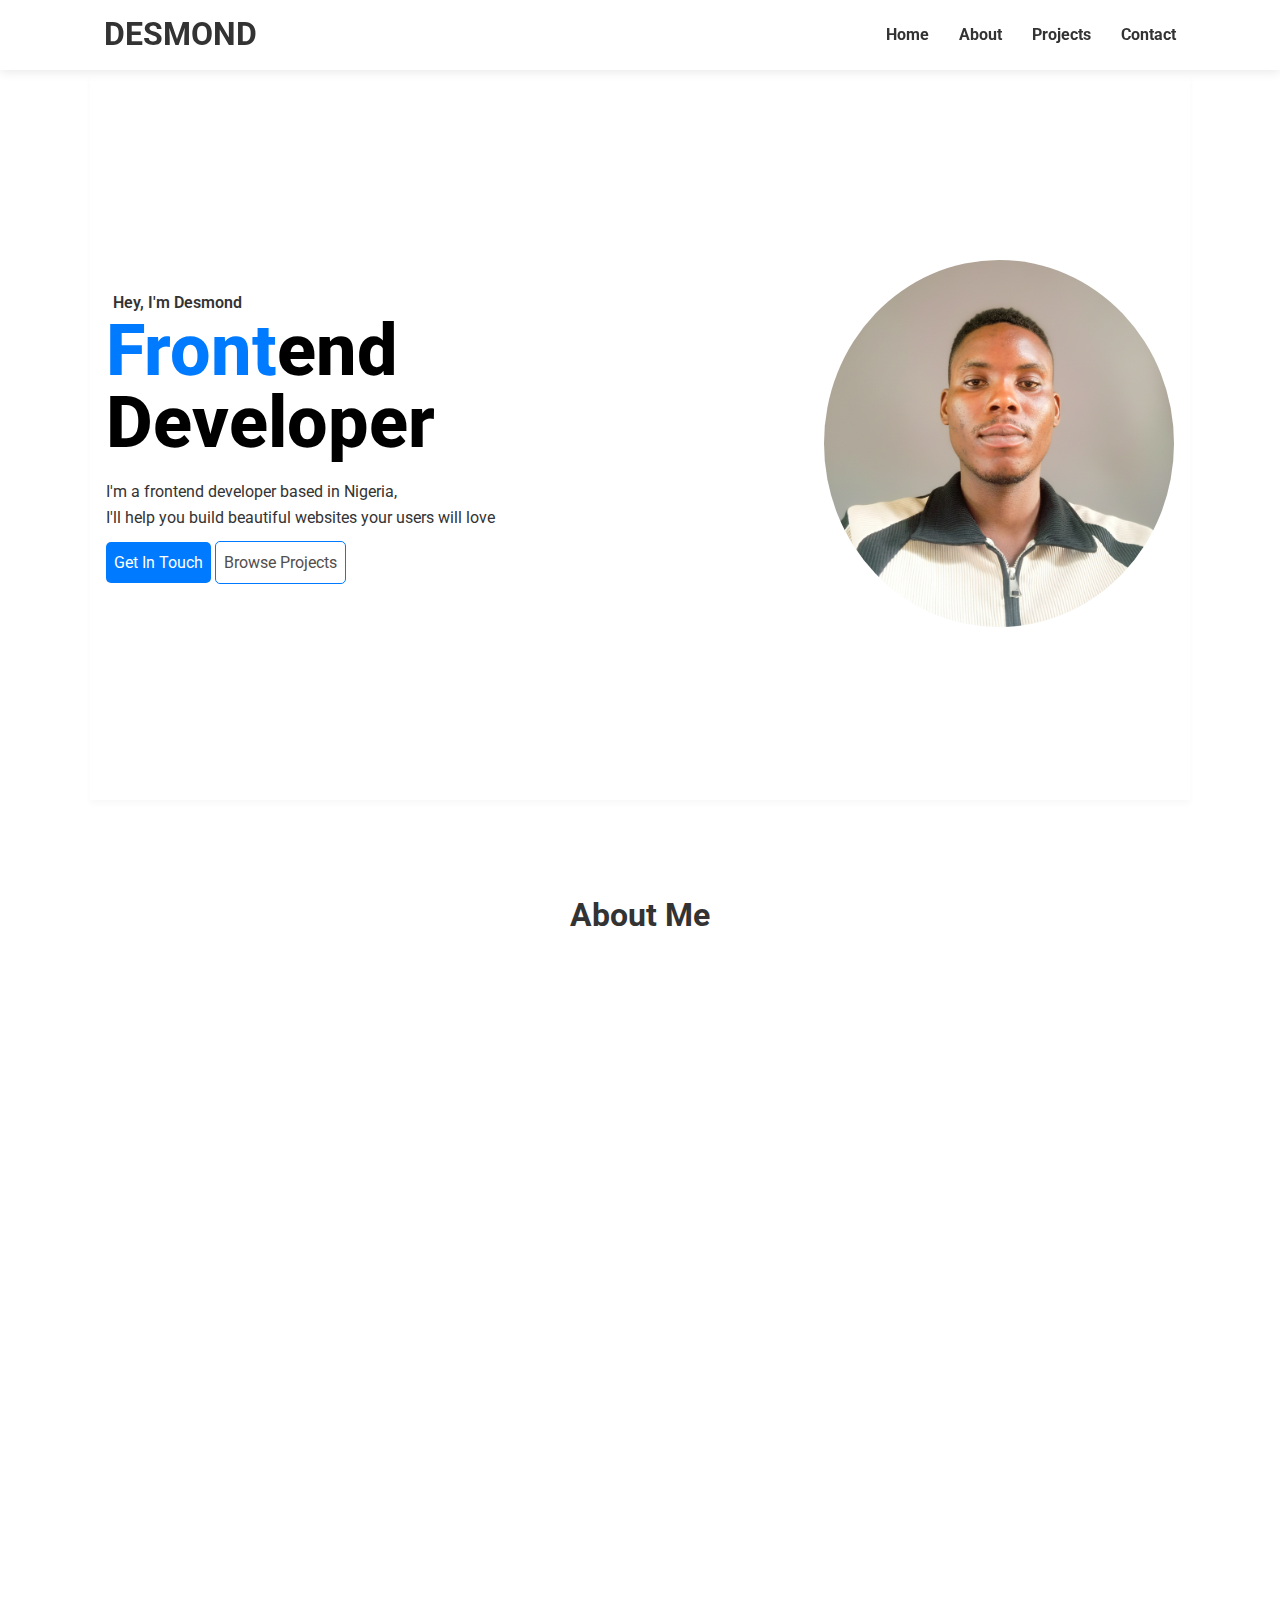
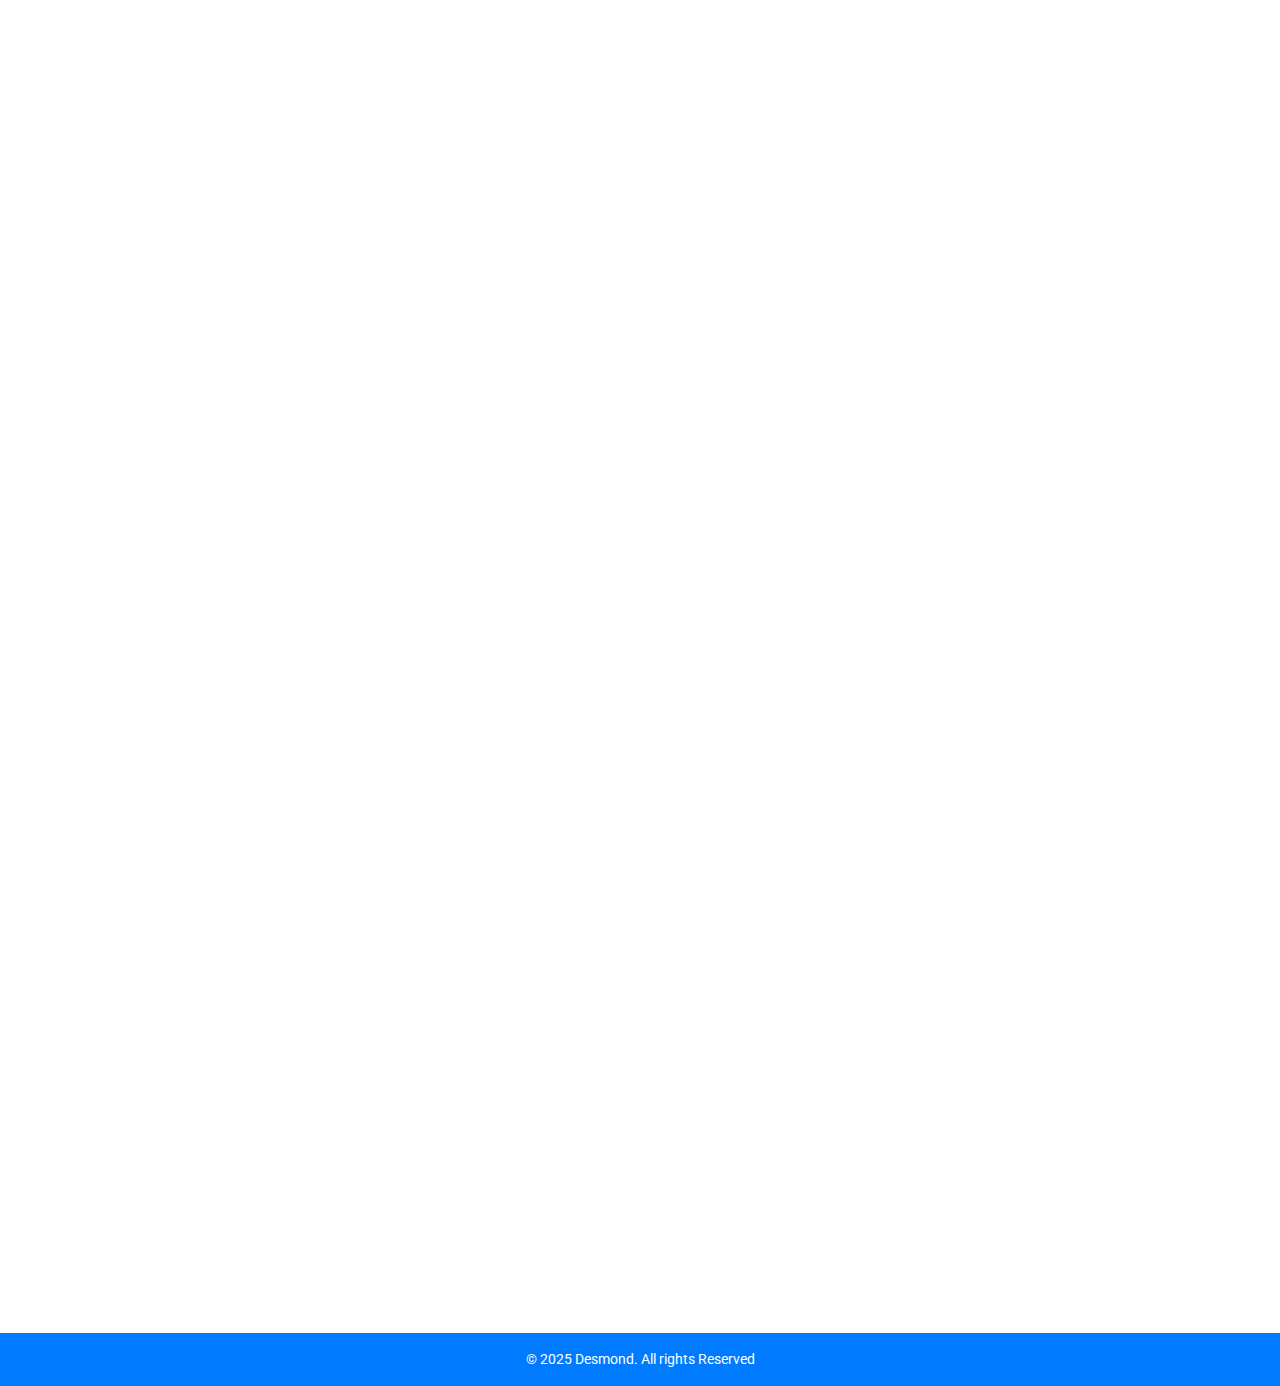
<file: index.html>
<!DOCTYPE html>
<html lang="en">
<head>
    <meta charset="UTF-8">
    <meta name="viewport" content="width=device-width, initial-scale=1.0">
    <title>Portfolio</title>
    <link
    rel="stylesheet"
    href="https://cdnjs.cloudflare.com/ajax/libs/animate.css/4.1.1/animate.min.css"
  />
    <link rel="preconnect" href="https://fonts.googleapis.com">
<link rel="preconnect" href="https://fonts.gstatic.com" crossorigin>
<link href="https://fonts.googleapis.com/css2?family=DM+Sans:ital,opsz,wght@0,9..40,100..1000;1,9..40,100..1000&family=Roboto:ital,wght@0,100..900;1,100..900&display=swap" rel="stylesheet">

<link rel="stylesheet" href="portfolio.css">
</head>
<body>
   
    <header>
        <nav class="navbar">
            <a href="" class="logo nav-branding">DESMOND</a>
            <ul class="nav-menu">

        <li class="nav-item"><a href="#home" class="nav-link">Home</a></li>
        <li class="nav-item"><a href="#abouts" class="nav-link">About</a></li>
        <li class="nav-item"><a href="#projects" class="nav-link">Projects</a></li>
        <li class="nav-item"><a href="#contact" class="nav-link">Contact</a></li>

            </ul> 

            <div class="hamburger">
                <span class="bar"></span>
                <span class="bar"></span>
                <span class="bar"></span>
            </div>
        </nav>
    </header>
    


    <main>
        <!--hero-->
        <section id="home" class="hero-content">
            <div class="hero-flex">
            <div class="greeting-container">
             <p class="greeting">Hey, I'm Desmond</p>
            <h1 class="title">
                <span class="highlight">Front</span>end <br>
                Developer
            </h1>

            <p class="subtitle">I'm a frontend developer based in Nigeria, <br>
            I'll help you build beautiful websites your users will love</p>

            <div class="hero-btns">
                <a href="https://wa.me/2348144238286" class="btn-project1">Get In Touch</a>
                <a href="#projects" class="btn-project">Browse Projects</a>
            </div>
                </div>

                <div class="hero-image-container">
                <img src="images2/new-profile-img.jpg" alt="" class="profile-image" width="300">
                </div>
            </div>
            
            
            
            
        </section>

    <!--<section class="about-me">
        <div class="about-flex">
        <div>
            <img src="" alt="nh" class="about-img">
        </div>
        <div class="about">
            <h2>About Me</h2>
            <p>I'm a minimalist front-end Developer <br>
            currently studying computer science at <br>
            Federal Polytechnic Ede</p>
        </div>
        </div>
    </section>-->

    <!--<div class="skills">
            <h2>Skills/Tech Stack</h2>
            <div class="skills-flex">
                <div class="card">HTML</div>
                <div class="card">CSS</div>
                <div class="card">JAVASCRIPT</div>
            </div>
        </div>-->

        <!--About Section-->
       <!-- <section id="about">
            <h2>About me</h2>
            <div class="hero-image-container">
                <img src="images2/profile-img.jpg" alt="" class="profiile-image" width="300">
                </div>
            <p>My name is TOKUNBO ADEWALE DESMOND. <br> I'm a minimalist
             Front-End Developer who loves <br> building clean, responsive websites.
        I have a strong <br> foundation in HTML, CSS and JavaScript
    and I'm <br> eager to create engaging user experience</p>
</section>-->

<sectiion class="about-section wow animate__animated animate__fadeInUp" data-wow-duration="1.3s" data-wow-delay="0.2s">
    
    <div class="about-content wow animate__animated animate__fadeInUp" data-wow-duration="1.3s" data-wow-delay="0.2s">
        <h2>About Me</h2>
       <img src="images2/new-profile-img.jpg" alt="" class="second-image">
        <p class="wow animate__animated animate__fadeInUp" id="abouts" data-wow-duration="1.3s" data-wow-delay="0.2s" >I'm Desmond, a frontend developer who loves creating clean, responsive and user-friendly designs.
            I enjoy turning ideas into real products using HTML, CSS and JavaScript. My focus is writing code
             that looks good, works well and feel intuitive for users.
        </p>
        <p class="wow animate__animated animate__fadeInUp" id="abouts" data-wow-duration="1.3s" data-wow-delay="0.2s">When i'm not coding, I'm learning new tools, improving my design eye and experimenting with new UI styles.
           My goal is to build digital experience that make people smile and help brands communicate better. </p>
    </div>

    <div class="about-highlights wow animate__animated animate__fadeInUp" data-wow-duration="1.3s" data-wow-delay="0.2s" >
        <div class="highlight-box wow animate__animated animate__fadeInUp" data-wow-duration="1.3s" data-wow-delay="0.2s">
            <h3>+6</h3>
            <span>Months Experience</span>
        </div>

        <div class="highlight-box wow animate__animated animate__fadeInUp" id="abouts" data-wow-duration="1.3s" data-wow-delay="0.2s">
            <h3>+3</h3>
            <span>completed Projects</span>
        </div>

        <div class="highlight-box wow animate__animated animate__fadeInUp" id="abouts" data-wow-duration="1.3s" data-wow-delay="0.2s">
            <h3>Frontend</h3>
            <span>Specialization</span>
        </div>
    </div>
</sectiion>

<!--Skills section-->
        <section id="skills" class="wow animate__animated animate__fadeInUp" data-wow-duration="1.3s" data-wow-delay="0.2s">
            <h2 class="wow animate__animated animate__fadeInUp" data-wow-duration="1.3s" data-wow-delay="0.2s" id="abouts">My Skills</h2>
            <ul class="wow animate__animated animate__fadeInUp" data-wow-duration="1.3s" data-wow-delay="0.2s">
                <li><img src="images2/html-image.jpg" alt="" class="skills-image"></li>
                <li><img src="images2/css-image.jpg" alt="" class="skills-image"></li>
                <li><img src="images2/js-image.jpg" alt="" class="skills-image"></li>
            </ul>
        </section>


       

       <!--projects Section-->
       <section id="projects" class="wow animate__animated animate__fadeInUp" data-wow-duration="1.3s" data-wow-delay="0.2s">
        <h2 class="wow animate__animated animate__fadeInUp" data-wow-duration="1.3s" data-wow-delay="0.2s">My Projects</h2>
        <article class="project wow animate__animated animate__fadeInUp" data-wow-duration="1.3s" data-wow-delay="0.2s">
            <img src="images2/Weather-app.jpg" alt="Screenshot of weather app" class="projects-img" height="150" width="300">
            <div>
                <h3>Weather App</h3>
                <p>The Weather App is a simple, responsive
                    web application that allows users to search
                    for current weather conditions in any city worldwide.
                    It fetches real-time data from the OpenWeatherMap
                    API and displays temperature, humidity, wind speed,
                    and a corresponding weather icon.
                    This project demonstrates proficiency in HTML, CSS,
                    and JavaScript, as well as working with external APIs
                    and handling asynchronous operations.</p>
                <a href="https://mrfabious.github.io/weatherapp/" class="btn">View Live</a>
            </div>
        </article>

        <article class="project wow animate__animated animate__fadeInUp" data-wow-duration="1.3s" data-wow-delay="0.2s">
            <img src="images2/food-app.png" alt="Screenshot of food-app" class="projects-img">
            <div>
                <h3>Food Delivery App</h3>
                <p>A food delivery app built with HTML, CSS and JavaScript
                  this app can handle orders simultaneously
                    
                </p>
                <a href="" class="btn">View Live</a>
            </div>
        </article>

        <article class="project wow animate__animated animate__fadeInUp" data-wow-duration="1.3s" data-wow-delay="0.2s">
            <img src="images2/discord-app.png" alt="Screenshot of discord app" class="projects-img">
            <div>
                <h3>Discord App</h3>
                <p>A discord app built with HTML, CSS and JavaScript</p>
                <a href="" class="btn">View Live</a>
            </div>
        </article>
       </section>

       <!--Contacts Section-->
       <section id="contact" class="wow animate__animated animate__fadeInUp" data-wow-duration="1.3s" data-wow-delay="0.2s">
        <h2>Contact Me</h2>
        <form action="">
            <input type="text" placeholder="Your Name" required>
            <input type="Email" placeholder="Your Email" required>
            <textarea placeholder="Your message" required></textarea>
            <button type="submit">Send</button>
        </form>
       </section>
    </main>
        
    <footer>
        <p>&copy; 2025 Desmond. All rights Reserved</p>
    </footer>

    <script src="portfolio.js"></script>
    <script src="https://cdnjs.cloudflare.com/ajax/libs/wow/1.1.2/wow.min.js">
    </script>
    <script>
        new WOW().init();
    </script>
</body>
</html>
</file>
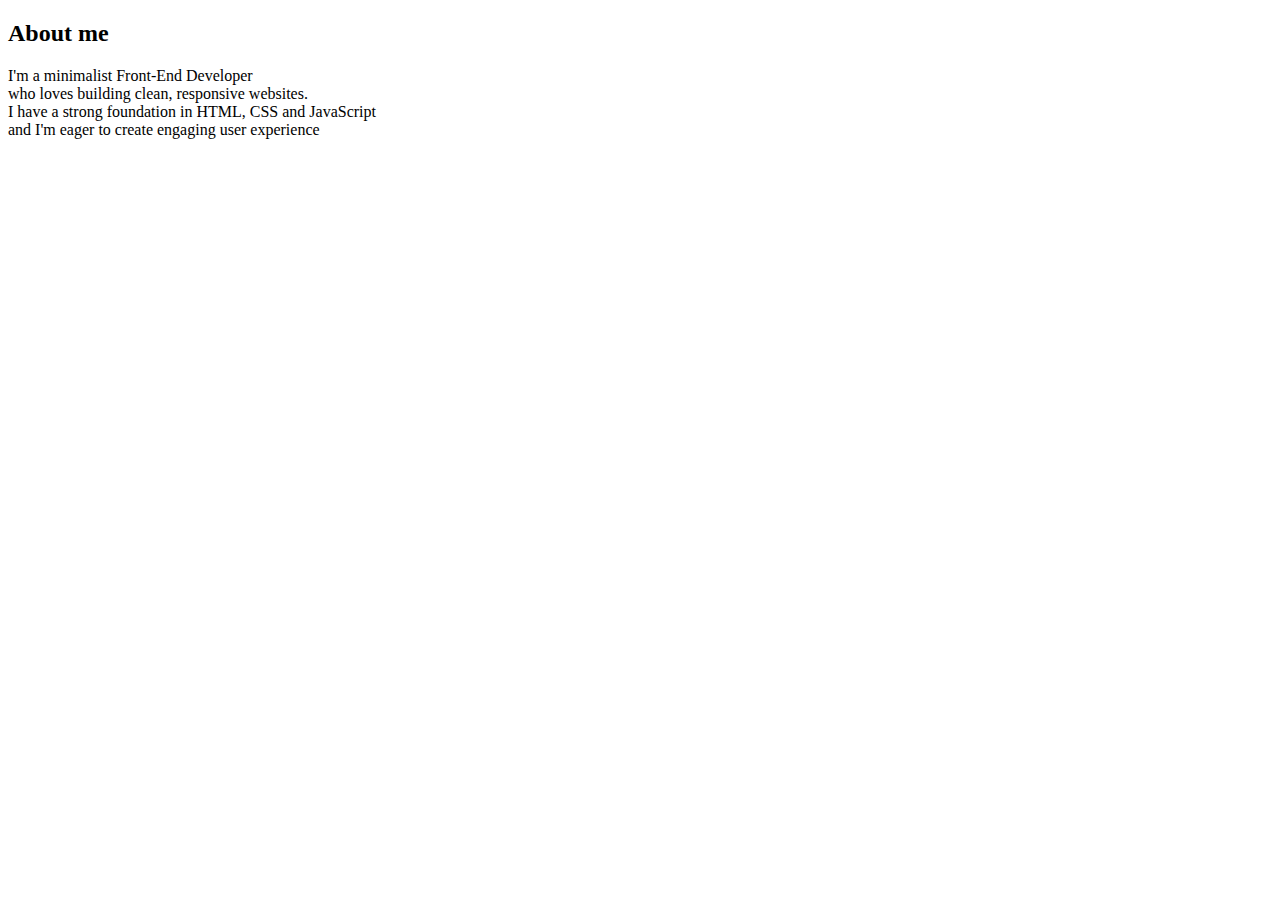
<file: about.html>
<!DOCTYPE html>
<html lang="en">
<head>
    <meta charset="UTF-8">
    <meta name="viewport" content="width=device-width, initial-scale=1.0">
    <title>Document</title>
</head>
<body>
    <section id="about">
            <h2>About me</h2>
            <p>I'm a minimalist Front-End Developer <br>
            who loves building clean, responsive websites. <br>
        I have a strong foundation in HTML, CSS and JavaScript <br>
    and I'm eager to create engaging user experience</p>
        </section>
</body>
</html>
</file>
<file: portfolio.css>
@import url('https://fonts.googleapis.com/css2?family=Montserrat:ital,wght@0,100..900;1,100..900&family=Roboto:ital,wght@0,100..900;1,100..900&display=swap');

*{
    margin: 0;
    padding: 0;
    box-sizing: border-box;
    font-family: 'Roboto', sans-serif;

}
/*.logo{
    color:#000;
    font-weight: bold;
    margin-left: 110px;
}*/
body{
    font-family: 'Roboto', sans-serif;
    line-height: 1.6;
    color: #333;
    background-color: #fff;
    scroll-behavior: smooths;
}
a{
    text-decoration: none;
    color: inherit;
}

html{
    scroll-behavior: smooth;
}

img {
    width: 60%;
}

.navbar{
    min-height: 70px;
    width: 91%;
    max-width: 1120px;
     margin: 0 auto;
    display: flex;
    justify-content: space-between;
    align-items: center;
    padding: 0 24px;
}

.nav-menu{
    display: flex;
    justify-content: space-between;
    align-items: center;
    gap: 30px;
    list-style: none;
}

.nav-branding{
    font-size: 2rem;
    font-weight: bold;
}
.nav-link{
    transition: 0.7s ease;
    font-weight: bold;
}
.nav-link:hover{
    color: #0056b3;
    
}

.hamburger{
    display: none;
    cursor: pointer;
}

.bar{
    display: block;
    width: 25px;
    height: 3px;
    margin: 5px auto;
    -webkit-transition: all 0.3s ease-in-out;
    transition: all 0.3s ease-in-out;
    background-color: black;
}

header{
    background: #fff;
    box-shadow: 0 2px 10px rgba(0,0,0,0.09);
    position: sticky;
    top: 0;
    z-index: 1000;
}


.projects-img{
    width: 50%;
    margin-right: 100px;
}


.hero-content{
    margin-top: 4px;
    box-shadow: 0 4px 6px rgba(0, 0, 0, 0.027);
    margin-bottom: 20px;
}

.hero-flex{
    display: flex;
    justify-content: space-between;
    height: 70vh;
    align-items: center;
    text-align: left;
}
.greeting{
    margin-left: 7px;
    font-weight: 600;
}
.title{
    font-size: 4.5rem;
    font-weight: 800;
    line-height: 1;
    margin: 0 0 20px 0;
    color: black;
}
.highlight{
    color: #007bff;
}

.profile-image{
    width: 350px;
    margin-top: 20px;
    border-radius: 50%;
}


.btn{
    display: inline-block;
    padding: 0.7rem 1.5rem;
    background: #007bff;
    color: white;
    border-radius: 5px;
    text-decoration: none;
    transition: 0.3s;  
}

.hero-btns{
    margin-top: 10px;
}
.btn-project1{
    display: inline-block;
    padding: 8px;
    background: #007bff;
    color: white;
    border-radius: 5px;
    text-decoration: none;
    transition: 0.3s;
}

.hero-btns .btn-project{
    display: inline-block;
    padding: 8px;
    text-align: center;
    border: 1px solid #007bff;
    color:rgb(82, 78, 78);
    border-radius: 5px;
    text-decoration: none;
    transition: 0.3s;
}

.btn:hover{
    background: #0056b3;
}

/* Section*/
section{
    max-width: 1100px;
    margin: 0 auto;
    padding: 3rem 1rem;
}
section h2{
    font-size: 2rem;
    margin-bottom: 1.5rem;
    text-align: center;
}
/* fade & slide animations*/
@keyframes slideInleft {
    from{ opacity: 0; transform:translateX(-50px); }
    to { opacity: 1; transform: translateX(0); }
}

/* fade & slide animations*/
/* @keyframes slideInRight {
    from{ opacity: 0; transform:translateX(50px); }
    to { opacity: 1; transform: translateX(0); }
}

section:nth-child(odd){
    animation: slideInLeft 1s ease forwards;
}

section:nth-child(even){
    animation: slideInRight 1s ease forwards;
}

section:nth-child(1)
{animation-delay: 0.2s;}
section:nth-child(2)
{animation-delay: 0.4s;}
section:nth-child(3)
{animation-delay: 0.6s;}
section:nth-child(4)
{animation-delay: 0.8s;}
*/
#about{
    align-items: center;
    text-align: center;
    height: 90vh;
    border-radius: 8px;
    color: black;
    padding: 30px;
    box-shadow: 0 4px 6px rgba(0,0,0,0.03);
    text-align: center;
    background-color: darkgrey;
}

.about-section{
    max-width: 1100px;
    margin: 60px auto;
    display: flex;
    flex-direction: column;
    gap: 30px;
    background: #fff;
    padding:30px;
    border-radius: 16px;
    /* box-shadow: 0 4px 12px rgba(0,0,0,0.2); */

}

/* @media (max-width: 1200px) { 
    .about-section img {
        display: none;
    }
}*/
@media (max-width: 1400px) {
    .about-section img {
        display: none;
    }
}

.about-section img {
    width: 100%;
    border-radius: 16px;
    object-fit: cover;
}
.about-content h2 {
    font-size: 32px;
    margin-bottom: 15px;
    color: #333;
    text-align: center;
}

.about-content p {
    font-size: 16px;
    color: #555;
    line-height:  1.5;
    margin-bottom: 20px;
}

.about-highlights {
    display: flex;
    gap: 20px;
    margin-top: 20px;
}
.highlight-box {
    background: #f0f0f0;
    padding: 16px;
    border-radius: 12px;
    flex: 1;
    text-align: center;
}
.highlight-box h3 {
    font-size: 20px;
    margin-bottom: 8px;
    color: #333;
}
.highlight-box span {
    color: #666;
    font-size: 14px;
}

/* skills*/
#skills{
    box-shadow: 0 4px 6px rgba(0,0,0,0.03);
}
#skills ul{
    display: flex;
    gap: 3rem;
    justify-content: center;
    list-style: none;
}
.skills-image{
    width: 80px;
    height: 80px;
    margin-bottom: 10px;
}

#skills ul li{
    background: #f0f0f0;
    color: #333;
    padding: 16px;
    background: transparent;
    align-content: center;
    text-align: center;
    border-radius: 8px;
    box-shadow: 0 2px 5px rgba(97, 38, 38, 0.05);
}

.project{
    display: flex;
    flex-wrap: wrap;
    gap: 2rem;
    align-items: center;
    background: white;
    padding: 1rem;
    margin-bottom: 10px;
    border-radius: 10px;
    box-shadow: 0 2px 8px rgba(0,0,0,0.05);
}

.projects-img{
    width: 200px;
    border-radius: 5px;
    transition: transform 0.4s ease;
}

.project img:hover{
    transform: scale(1.1);
}

.project h3{
    margin-bottom: 0.5rem;
}

/*contact form*/

form{
    display: flex;
    flex-direction: column;
    gap: 1rem;
    max-width: 500px;
    margin: auto;
}

form input, form textarea{
    padding: 0.8rem;
    border: 1px solid #ddd;
    border-radius: 5px;
    font-family: inherit;
}

form button{
    background: #007bff;
    color: white;
    padding: 0.8rem;
    border: none;
    border-radius: 5px;
    transition: 0.3s ease, transform 0.2s ease;
    cursor: pointer;
}
form button:hover{
    background: #0056b3;
    transform: scale(01.05);
}

/*footer*/

footer{
    text-align: center;
    padding: 1rem;
    background:#007bff;
    margin-top: 2rem;
    font-size: 0.9rem;
    color: white;
    padding: 15px 0;
}


/*Responsive Design*/

@media (max-width: 600px) {
    .nav-menu .nav-link:hover{
    background: #9a9b9c0b;
    padding: 8px 300px;
}
    .hamburger{
        display: block;
    }
    .hamburger.active .bar:nth-child(2){
        opacity: 0;
    }
    .hamburger.active .bar:nth-child(1){
        transform: translateY(8px) rotate(45deg);
    }
    .hamburger.active .bar:nth-child(3){
        transform: translateY(-8px) rotate(-45deg);
    }
    .nav-menu{
       position: fixed;
       left: -100%;
       top: 70px;
       gap: 0;
       flex-direction: column;
       background-color: rgba(255, 255, 255, 0.5);
       width: 100%;
       text-align: center;
       transition: 0.3s; 
       backdrop-filter: blur(20px) ;   
    }
    .nav-item{
        margin: 16px 0;
    }
    .nav-menu.active{
        left: 0;
    }
    .hero-flex{
        display: flex;
        flex-direction: column;
        align-content: center;
        text-align: center;
        margin-bottom: 100px;
        align-items: center;
        margin-top: 35px;
    }
    .hero-content{
        height: 100vh;
        margin-bottom: 20px;
    }
    .profile-image{
        margin-bottom: 30px;
        height: 300px;
        width: 300px;
        display: none;
    }
    

     #skills .skills-image {
        padding: 5px;
        align-items: center;
     }
     #skills ul li img {
        width: 40px;
        height: 40px;
        align-items: center;
        flex-wrap: wrap;
     }
     #skills ul li {
        padding: 5px;
     }
    .skills-image {
        width: 45px;
        height: 45px;
        display: flex;

        justify-content: center;
    }
     #skills h2 {
        display: flex;
        text-align: center;
        flex-direction: column;
     }
     #skills h2 {
        text-align: center;
     }
    .about-section img {
        display: block;
        width: 300px;
        padding: 20px;
        margin-left: -5px;
        align-items: center;
        justify-content: center;
        margin: 0 auto;
    }

    .about-highlights {
        display: flex;
        flex-direction: column;
    }

    .hero{
        display: flex;
       text-align: center;
       flex-direction: column;
    }
    .hero img{
        width: 300px;
    }

    .hero-content{
        align-items: center;
        height: 90vh;
    }
    
    .project{
        flex-direction: column;
        margin-bottom: 10px;
    }

    .project h3 {
        padding: 10px;
    }

    .project p {
        padding: 10px;
    }
    .btn {
        text-align: center;
        width: 150px;
        height: 40px;
        font-size: 18px;
        margin-left: 10px;
        line-height: 1;

    }
    .btn:hover {
        background-color: #0056b3;
        color: white;
        transition: .3s ease-in-out;
    }
    .hero-btns {
        display: flex;
        flex-direction: column;
        gap: 20px;
        width: 50%;
        margin: 0 auto;
        margin-top: 15px;
    }
    .btn-project1 {
        font-size: 14px;
    }
    .hero-btns .btn-project {
        justify-content: center;
        text-align: center;
        font-size: 14px;
    }
    .projects-img {
        padding: 10px;
    }

    .greeting-container h1 {
        padding: 10px;
        font-size: 60px;
    }
    .greeting-container p {
        padding: 10px;
        margin-top: 2px;
    }
     
    #about{
        min-height: 60vh;
        text-align: center;
    }
    .about-content img {
        border-radius: 50%;
        width: 90%;
    }

    

    }
</file>
